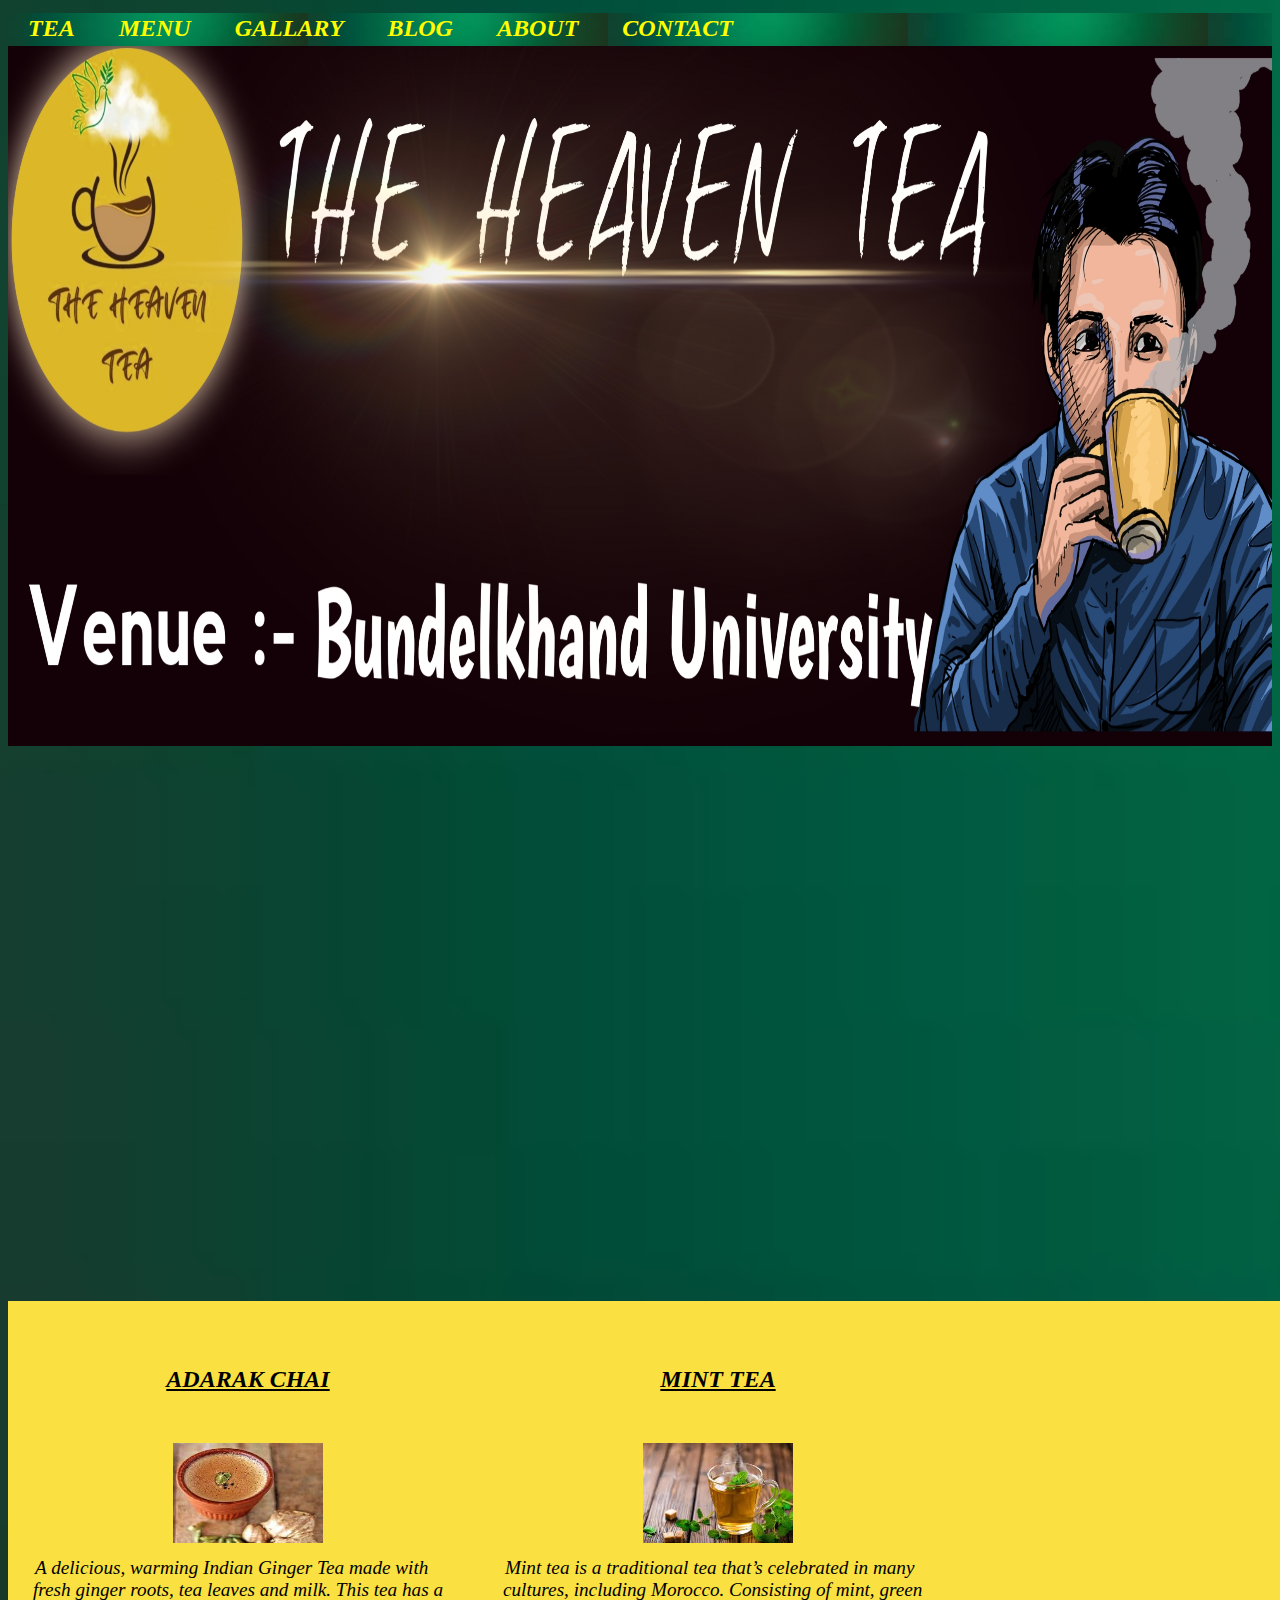
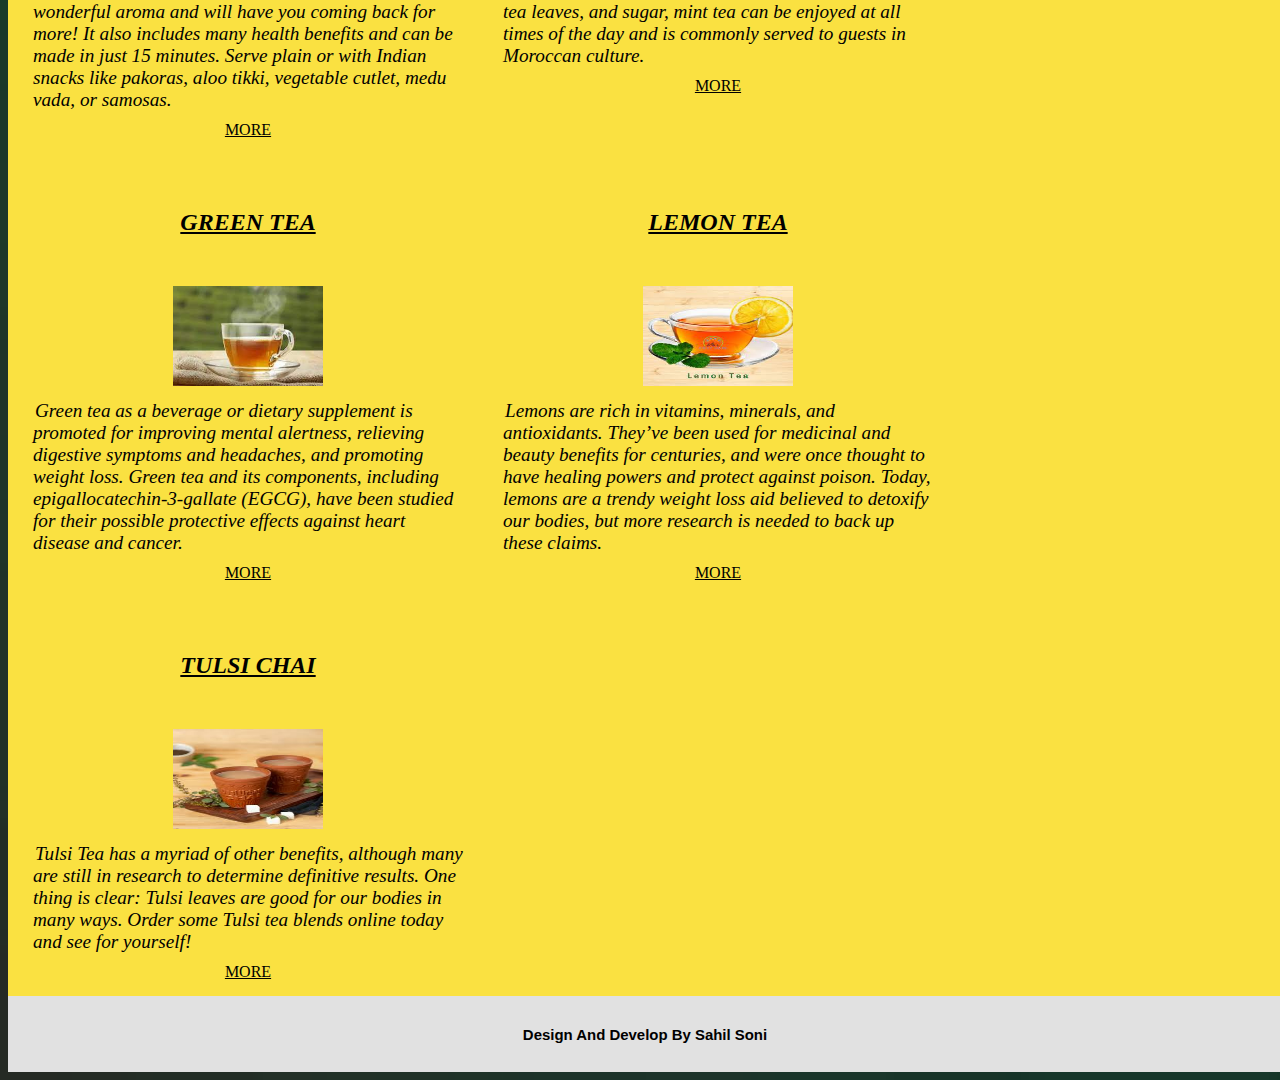
<file: index.html>
<!DOCTYPE html>
<html lang="en">
<head>
    <link rel="stylesheet" href="app.css">
    <meta charset="UTF-8">
    <meta http-equiv="X-UA-Compatible" content="IE=edge">
    <meta name="viewport" content="width=device-width, initial-scale=1.0">
    <title>THE HEAVEN TEA</title>
</head>
<body>
    
    <div class="bar">
        <li><a class="atr" href="index.html">TEA</a></li>
        <li><a class="atr" href="menu.html">MENU</a></li>
        <li><a class="atr" href="gallary.html">GALLARY</a></li>
        <li><a class="atr" href="blog.html">BLOG</a></li>
        <li><a class="atr" href="about.html">ABOUT</a></li>
        <li><a class="atr" href="contact.html">CONTACT</a></li>
</div>
<div class="body">
    <img class="tea" src="image/20230104_201436.jpg" >
</div>
    <div class="maindiv">

    </div>
    
        <div class="box">
            <div class="content">
                
                <h1>ADARAK CHAI</h1>
                <div class="flex">
                <img src="image/kulhad.jpg" height="100px" width="150px">

                <p class="para">A delicious, warming Indian Ginger Tea made with fresh ginger roots, tea leaves and milk. This tea has a wonderful aroma and will have you coming back for more! It also includes many health benefits and can be made in just 15 minutes. Serve plain or with Indian snacks like pakoras, aloo tikki, vegetable cutlet, medu vada, or samosas.

                </p><a class="more" href="blog.html">MORE</a>
            </div>
            </div>
            <div class="content">
                
                <h1>MINT TEA</h1>
                <div class="flex">
                <img src="image/mint.jpg" height="100px" width="150px">

                <p class="para">Mint tea is a traditional tea that’s celebrated in many cultures, including Morocco. Consisting of mint, green tea leaves, and sugar, mint tea can be enjoyed at all times of the day and is commonly served to guests in Moroccan culture.

                </p><a class="more" href="blog.html">MORE</a>
            </div>
            </div>
            <div class="content">
                
                <h1>GREEN TEA</h1>
                <div class="flex">
                <img src="image/green tea.jpg" height="100px" width="150px">

                <p class="para">Green tea as a beverage or dietary supplement is promoted for improving mental alertness, relieving digestive symptoms and headaches, and promoting weight loss. Green tea and its components, including epigallocatechin-3-gallate (EGCG), have been studied for their possible protective effects against heart disease and cancer.
                </p><a class="more" href="blog.html">MORE</a>
            </div>
            </div>
            <div class="content">
                
                <h1>LEMON TEA</h1>
                <div class="flex">
                    <img src="image/lemon.jpg" height="100px" width="150px">
                    <p class="para">Lemons are rich in vitamins, minerals, and antioxidants. They’ve been used for medicinal and beauty benefits for centuries, and were once thought to have healing powers and protect against poison. Today, lemons are a trendy weight loss aid believed to detoxify our bodies, but more research is needed to back up these claims.
                </p><a class="more" href="blog.html">MORE</a>
            </div>
            </div>
            <div class="content">
                
                <h1>TULSI CHAI</h1>
                <div class="flex">
                <img src="image/tulsichai.jpg" height="100px" width="150px">
                <p class="para">Tulsi Tea has a myriad of other benefits, although many are still in research to determine definitive results. One thing is clear: Tulsi leaves are good for our bodies in many ways. Order some Tulsi tea blends online today and see for yourself!
                </p><a class="more" href="blog.html">MORE</a>
            </div>
            </div>

</div>
<div class="footer">
  <h5>  design and develop by sahil soni</h5>
</div>

</body>
</html>
</file>
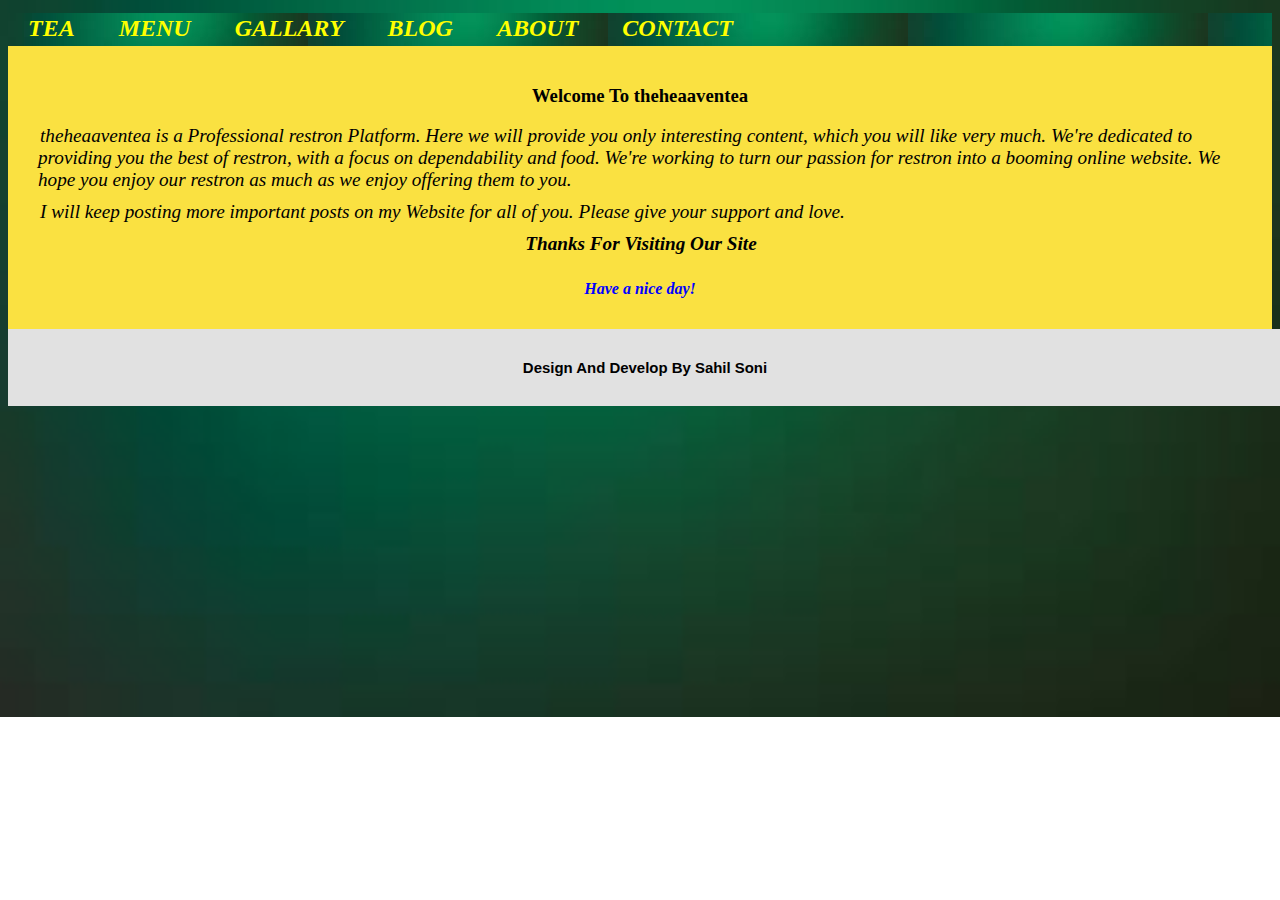
<file: about.html>
<!DOCTYPE html>
<html lang="en">
<head>
    <link rel="stylesheet" href="app.css">
    <meta charset="UTF-8">
    <meta http-equiv="X-UA-Compatible" content="IE=edge">
    <meta name="viewport" content="width=device-width, initial-scale=1.0">
    <title>THE HEAVEN TEA</title>
</head>
<body>
    <div class="bar">
        <li><a class="atr" href="index.html">TEA</a></li>
        <li><a class="atr" href="menu.html">MENU</a></li>
        <li><a class="atr" href="gallary.html">GALLARY</a></li>
        <li><a class="atr" href="blog.html">BLOG</a></li>
        <li><a class="atr" href="about.html">ABOUT</a></li>
        <li><a class="atr" href="contact.html">CONTACT</a></li>
    </div>
   <div class="about">
    
    <h3 style="text-align: center;">Welcome To <span id="W_Name1">theheaaventea</span></h3>
    <p class="para"><span id="W_Name2">theheaaventea</span> is a Professional <span id="W_Type1">restron</span> Platform. Here we will provide you only interesting content, which you will like very much. We're dedicated to providing you the best of <span id="W_Type2">restron</span>, with a focus on dependability and <span id="W_Spec">food</span>. We're working to turn our passion for <span id="W_Type3">restron</span> into a booming <a href="https://www.blogearns.com/2021/05/free-about-us-page-generator.html" rel="do-follow" style="color: inherit; text-decoration: none;">online website</a>. We hope you enjoy our <span id="W_Type4">restron</span> as much as we enjoy offering them to you.</p>
<p class="para">I will keep posting more important posts on my Website for all of you. Please give your support and love.</p>
<p  class="para" style="font-weight: bold; text-align: center;">Thanks For Visiting Our Site<br><br>
<span style="color: blue; font-size: 16px; font-weight: bold; text-align: center;">Have a nice day!</span></p>
    
   </div>
   <div class="footer">
    <h5>  design and develop by sahil soni</h5>
  </div>
</body>
</html>
</file>
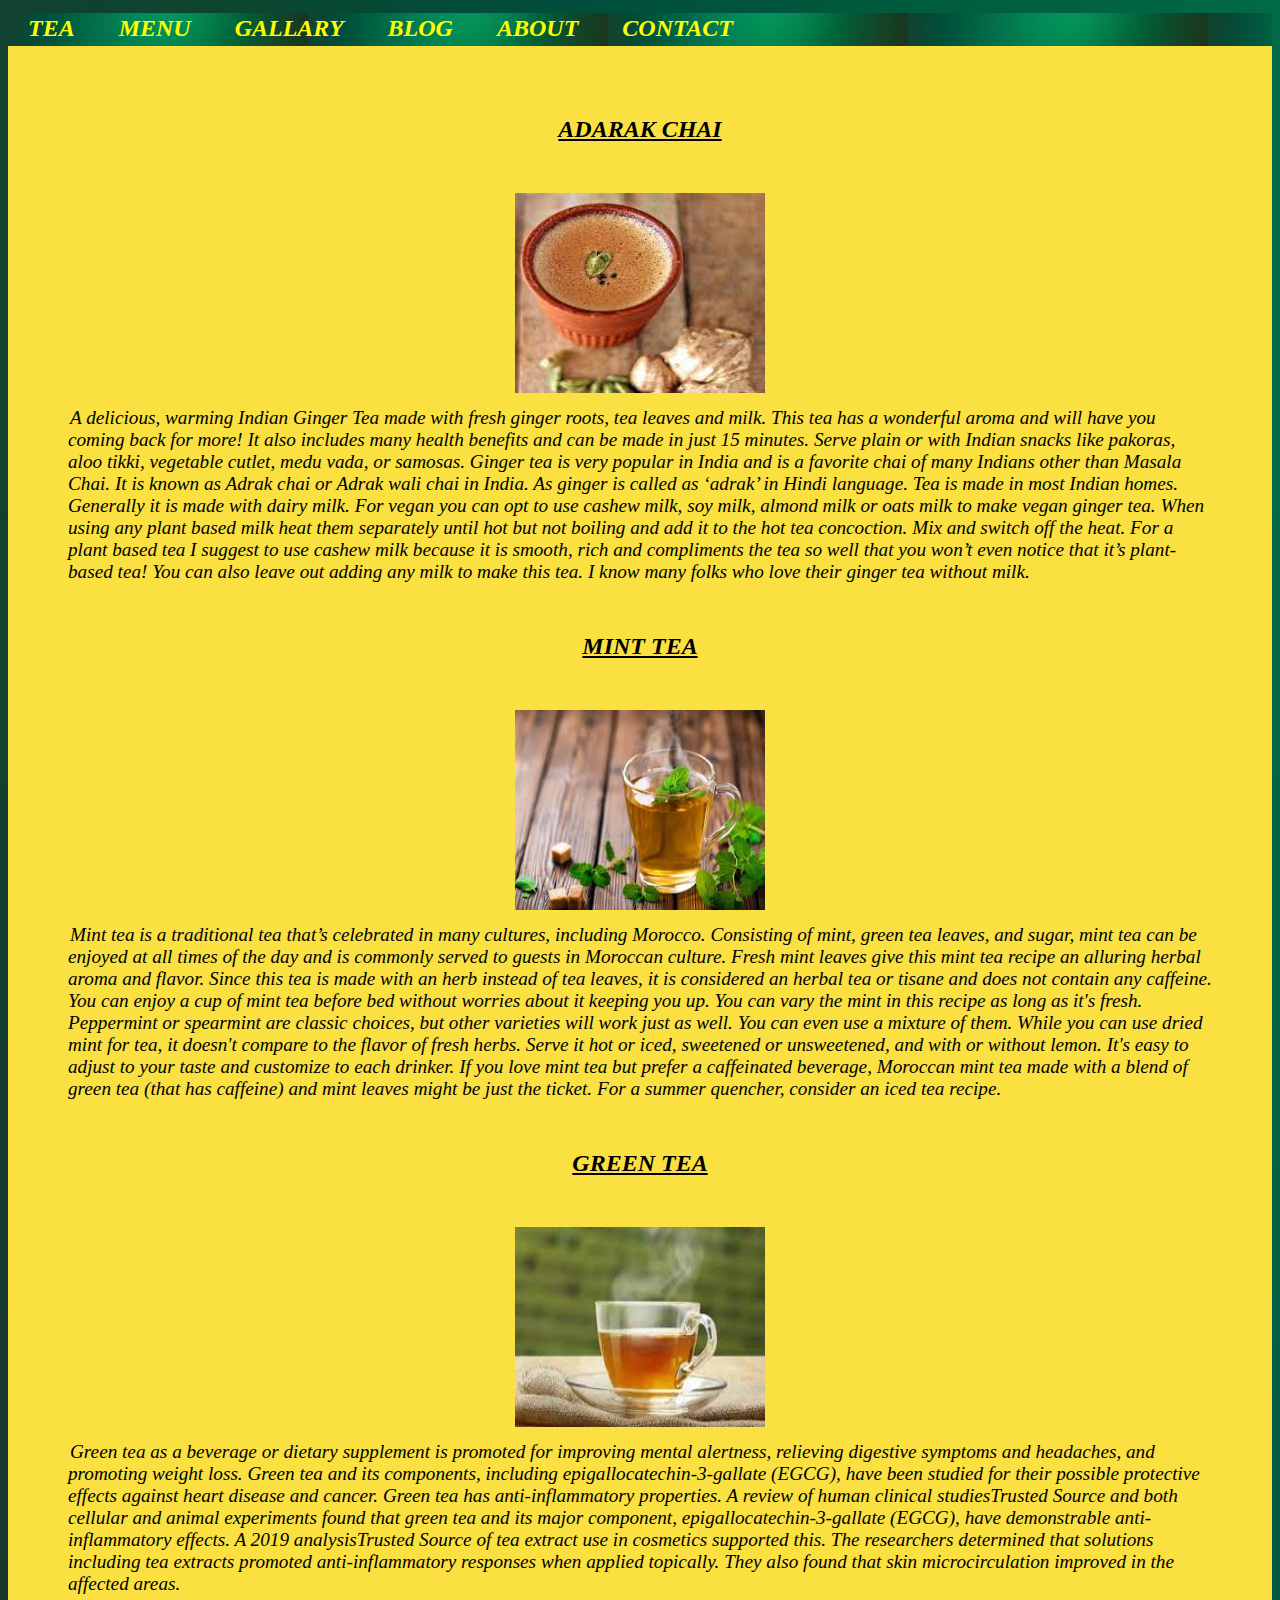
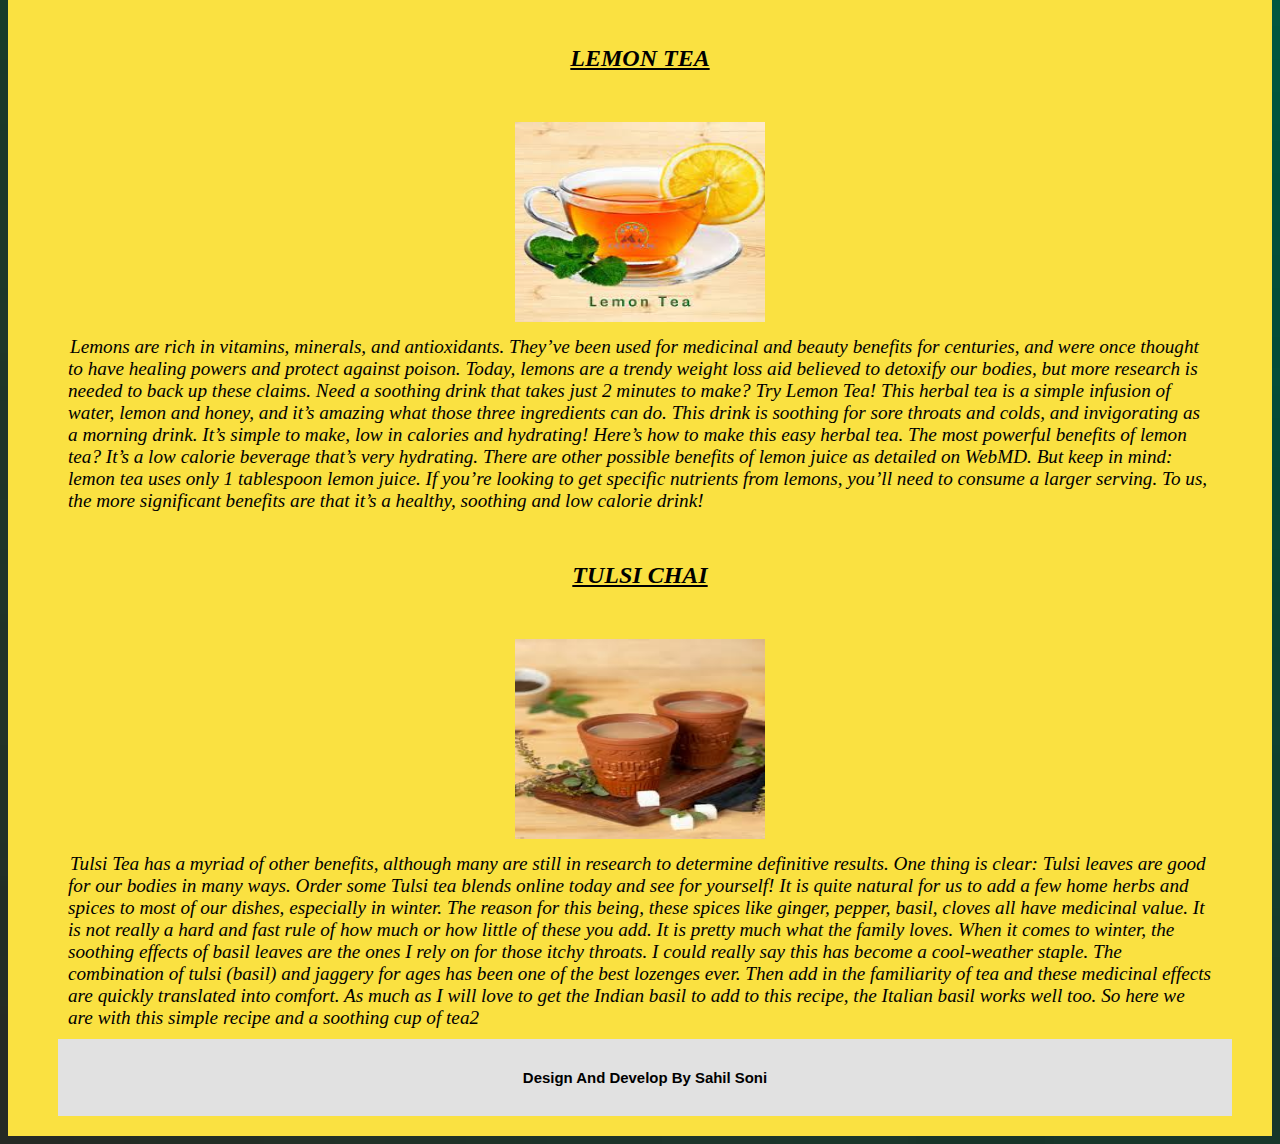
<file: blog.html>
<!DOCTYPE html>
<html lang="en">
<head>
    <link rel="stylesheet" href="app.css">
    <meta charset="UTF-8">
    <meta http-equiv="X-UA-Compatible" content="IE=edge">
    <meta name="viewport" content="width=device-width, initial-scale=1.0">
    <title>THE HEAVEN TEA</title>
</head>
<body>
    <div class="bar">
        <li><a class="atr" href="index.html">TEA</a></li>
        <li><a class="atr" href="menu.html">MENU</a></li>
        <li><a class="atr" href="gallary.html">GALLARY</a></li>
        <li><a class="atr" href="blog.html">BLOG</a></li>
        <li><a class="atr" href="about.html">ABOUT</a></li>
        <li><a class="atr" href="contact.html">CONTACT</a></li>
    </div>
   <div class="blog">
    <h1>ADARAK CHAI</h1>
    <div class="flex">
    <img src="image/kulhad.jpg" height="200px" width="250px">

    <p class="para">A delicious, warming Indian Ginger Tea made with fresh ginger roots, tea leaves and milk. This tea has a wonderful aroma and will have you coming back for more! It also includes many health benefits and can be made in just 15 minutes. Serve plain or with Indian snacks like pakoras, aloo tikki, vegetable cutlet, medu vada, or samosas.
        Ginger tea is very popular in India and is a favorite chai of many Indians other than Masala Chai. It is known as Adrak chai or Adrak wali chai in India. As ginger is called as ‘adrak’ in Hindi language.

Tea is made in most Indian homes. Generally it is made with dairy milk. For vegan you can opt to use cashew milk, soy milk, almond milk or oats milk to make vegan ginger tea.
When using any plant based milk heat them separately until hot but not boiling and add it to the hot tea concoction. Mix and switch off the heat.

For a plant based tea I suggest to use cashew milk because it is smooth, rich and compliments the tea so well that you won’t even notice that it’s plant-based tea!

You can also leave out adding any milk to make this tea. I know many folks who love their ginger tea without milk.

    </p>


    <h1>MINT TEA</h1>
                <div class="flex">
                <img class="blogs" src="image/mint.jpg" >

                <p class="para">Mint tea is a traditional tea that’s celebrated in many cultures, including Morocco. Consisting of mint, green tea leaves, and sugar, mint tea can be enjoyed at all times of the day and is commonly served to guests in Moroccan culture.
                    Fresh mint leaves give this mint tea recipe an alluring herbal aroma and flavor. Since this tea is made with an herb instead of tea leaves, it is considered an herbal tea or tisane and does not contain any caffeine. You can enjoy a cup of mint tea before bed without worries about it keeping you up.

                    You can vary the mint in this recipe as long as it's fresh. Peppermint or spearmint are classic choices, but other varieties will work just as well. You can even use a mixture of them. While you can use dried mint for tea, it doesn't compare to the flavor of fresh herbs. Serve it hot or iced, sweetened or unsweetened, and with or without lemon. It's easy to adjust to your taste and customize to each drinker.
                    
                    If you love mint tea but prefer a caffeinated beverage, Moroccan mint tea made with a blend of green tea ​(that has caffeine) and mint leaves might be just the ticket. For a summer quencher, consider an ​​iced tea recipe. 
                </p>

                <h1>GREEN TEA</h1>
                <div class="flex">
                <img class="blogs" src="image/green tea.jpg" height="200px" width="250px">

                <p class="para">Green tea as a beverage or dietary supplement is promoted for improving mental alertness, relieving digestive symptoms and headaches, and promoting weight loss. Green tea and its components, including epigallocatechin-3-gallate (EGCG), have been studied for their possible protective effects against heart disease and cancer.
                    Green tea has anti-inflammatory properties. A review of human clinical studiesTrusted Source and both cellular and animal experiments found that green tea and its major component, epigallocatechin-3-gallate (EGCG), have demonstrable anti-inflammatory effects.

                    A 2019 analysisTrusted Source of tea extract use in cosmetics supported this. The researchers determined that solutions including tea extracts promoted anti-inflammatory responses when applied topically. They also found that skin microcirculation improved in the affected areas.
                </p>


                <h1>LEMON TEA</h1>
                <div class="flex">
                    <img class="blogs" src="image/lemon.jpg" height="200px" width="250px">
                    <p class="para">Lemons are rich in vitamins, minerals, and antioxidants. They’ve been used for medicinal and beauty benefits for centuries, and were once thought to have healing powers and protect against poison. Today, lemons are a trendy weight loss aid believed to detoxify our bodies, but more research is needed to back up these claims.
                        Need a soothing drink that takes just 2 minutes to make? Try Lemon Tea! This herbal tea is a simple infusion of water, lemon and honey, and it’s amazing what those three ingredients can do. This drink is soothing for sore throats and colds, and invigorating as a morning drink. It’s simple to make, low in calories and hydrating! Here’s how to make this easy herbal tea.
                        The most powerful benefits of lemon tea? It’s a low calorie beverage that’s very hydrating. There are other possible benefits of lemon juice as detailed on WebMD. But keep in mind: lemon tea uses only 1 tablespoon lemon juice. If you’re looking to get specific nutrients from lemons, you’ll need to consume a larger serving. To us, the more significant benefits are that it’s a healthy, soothing and low calorie drink!
                    </p>

                    <h1>TULSI CHAI</h1>
                <div class="flex">
                <img class="blogs" src="image/tulsichai.jpg" height="200px" width="250px">
                <p class="para">Tulsi Tea has a myriad of other benefits, although many are still in research to determine definitive results. One thing is clear: Tulsi leaves are good for our bodies in many ways. Order some Tulsi tea blends online today and see for yourself!
                    It is quite natural for us to add a few home herbs and spices to most of our dishes, especially in winter. The reason for this being, these spices like ginger, pepper, basil, cloves all have medicinal value. It is not really a hard and fast rule of how much or how little of these you add. It is pretty much what the family loves.
                    When it comes to winter, the soothing effects of basil leaves are the ones I rely on for those itchy throats. I could really say this has become a cool-weather staple. The combination of tulsi (basil) and jaggery for ages has been one of the best lozenges ever. Then add in the familiarity of tea and these medicinal effects are quickly translated into comfort. As much as I will love to get the Indian basil to add to this recipe, the Italian basil works well too.  So here we are with this simple recipe and a soothing cup of tea2
                </p>

   </div>
   <div class="footer">
    <h5>  design and develop by sahil soni</h5>
  </div>
</body>
</html>
</file>
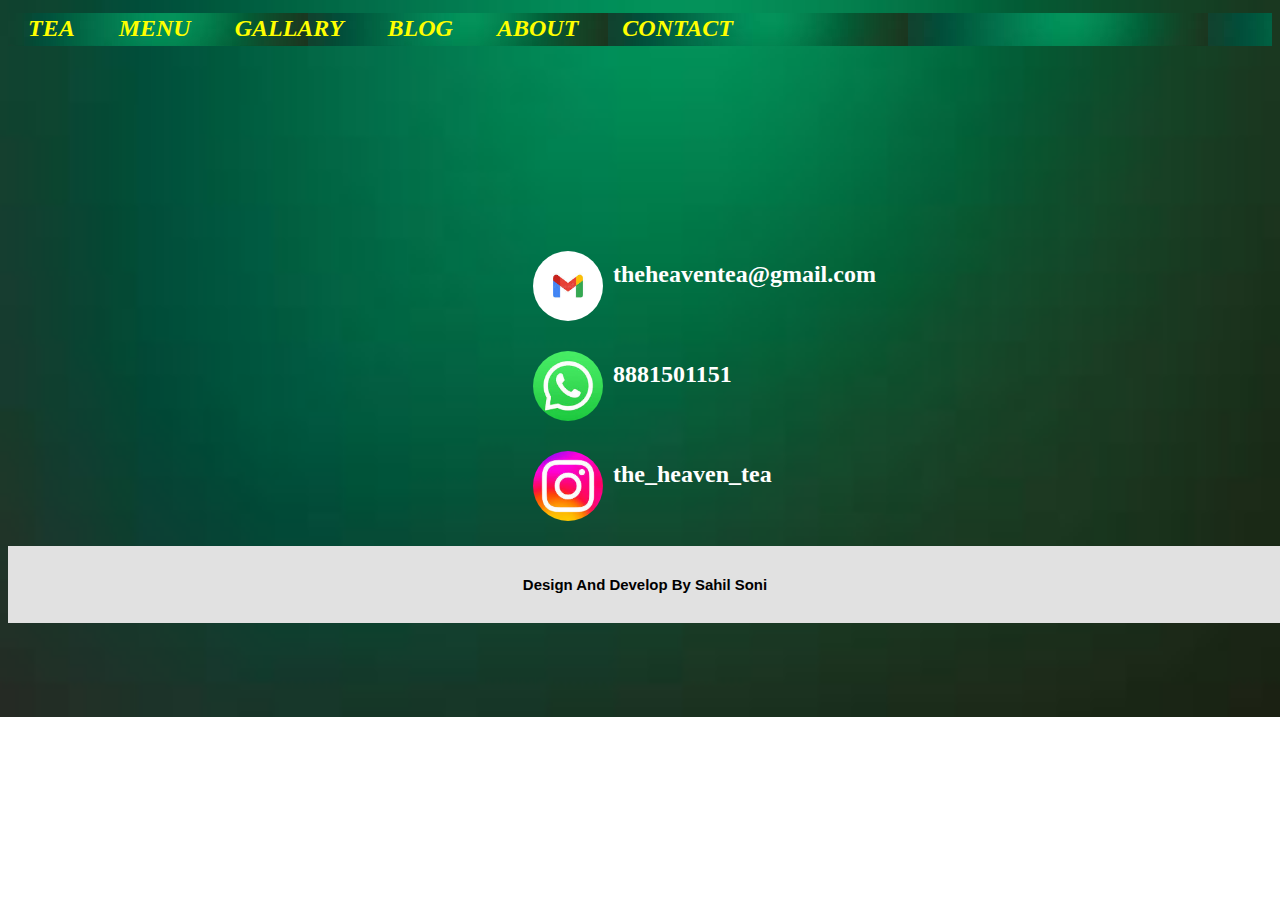
<file: contact.html>
<!DOCTYPE html>
<html lang="en">
<head>
    <link rel="stylesheet" href="app.css">
    <meta charset="UTF-8">
    <meta http-equiv="X-UA-Compatible" content="IE=edge">
    <meta name="viewport" content="width=device-width, initial-scale=1.0">
    <title>THE HEAVEN TEA</title>
</head>
<body>
    <div class="bar">
        <li><a class="atr" href="index.html">TEA</a></li>
        <li><a class="atr" href="menu.html">MENU</a></li>
        <li><a class="atr" href="gallary.html">GALLARY</a></li>
        <li><a class="atr" href="blog.html">BLOG</a></li>
        <li><a class="atr" href="about.html">ABOUT</a></li>
        <li><a class="atr" href="contact.html">CONTACT</a></li>
    </div>
   <div class="contacts">
    <div class="mail">
        <img class="social" src="image/contact3.jpg" ><h4>theheaventea@gmail.com</h4>
    </div>
    <div class="mail">
        <img class="social" src="image/contact1.jpg" ><h4>8881501151</h4>
    </div>
    <div class="mail">
        <img class="social" src="image/contact2.jpg" ><h4>the_heaven_tea</h4>
    </div>
   </div>
   <div class="footer">
    <h5>  design and develop by sahil soni</h5>
  </div>
</body>
</html>
</file>
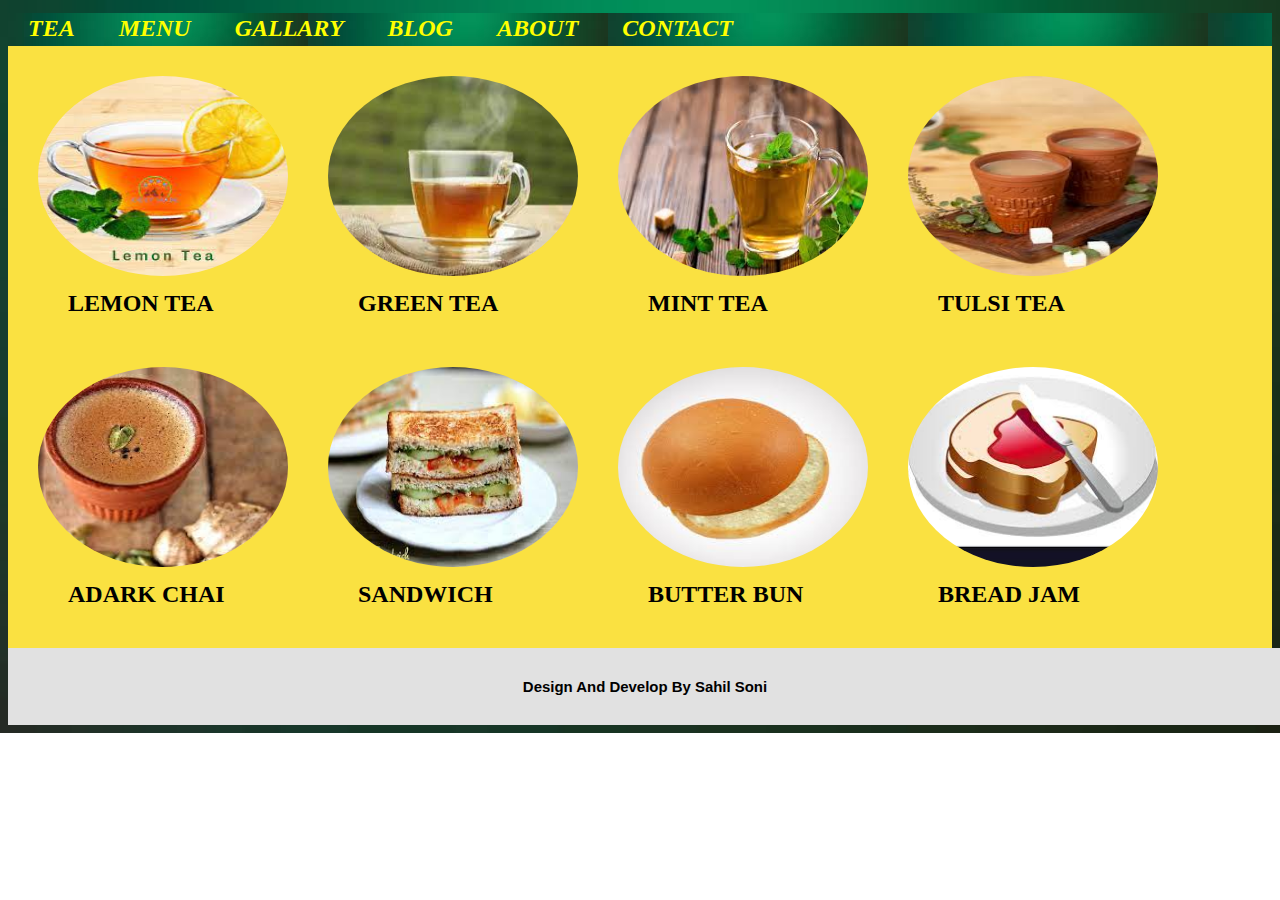
<file: menu.html>
<!DOCTYPE html>
<html lang="en">
<head>
    <link rel="stylesheet" href="app.css">
    <meta charset="UTF-8">
    <meta http-equiv="X-UA-Compatible" content="IE=edge">
    <meta name="viewport" content="width=device-width, initial-scale=1.0">
    <title>THE HEAVEN TEA</title>
</head>
<body>
    <div class="bar">
        <li><a class="atr" href="index.html">TEA</a></li>
        <li><a class="atr" href="menu.html">MENU</a></li>
        <li><a class="atr" href="gallary.html">GALLARY</a></li>
        <li><a class="atr" href="blog.html">BLOG</a></li>
        <li><a class="atr" href="about.html">ABOUT</a></li>
        <li><a class="atr" href="contact.html">CONTACT</a></li>
    </div>
    <div class="menu">
        <div class="dish">
  <img class="image" src="image/lemon.jpg" >
  <h2>LEMON TEA</h2>
</div>
 
<div class="dish">
    <img class="image" src="image/green tea.jpg"  >
    <h2>GREEN TEA</h2>
  </div>
  <div class="dish">
    <img class="image" src="image/mint.jpg"  >
    <h2>MINT TEA</h2>
  </div>
  <div class="dish">
    <img class="image" src="image/tulsichai.jpg"  >
    <h2>TULSI TEA</h2>
  </div>
  <div class="dish">
    <img class="image" src="image/kulhad.jpg"  >
    <h2>ADARK CHAI</h2>
  </div>

  <div class="dish">
    <img class="image" src="image/download (2).jpg"  >
    <h2>SANDWICH</h2>
  </div>
  <div class="dish">
    <img class="image" src="image/download (3).jpg"  >
    <h2>BUTTER BUN</h2>
  </div>
  <div class="dish">
    <img class="image" src="image/images (2).jpg"  >
    <h2>BREAD JAM</h2>
  </div>
</div>
<div class="footer">
  <h5>  design and develop by sahil soni</h5>
</div>
</body>
</html>
</file>
<file: app.css>
body{
    background: url(image/green.jpg);
    background-repeat: no-repeat;
    background-size: cover;
}

.bar{
    margin-top: 1%;
    background: url(image/green.jpg);
    width: 100%;
    
    
    gap: 10px;
}

li{
    display: flex;
    flex-wrap: wrap;
    display: inline;
   
    line-height: 190%;
}
.atr{
    
    padding: 20px;
    text-decoration: none;
    font-style: italic;
    font-size: x-large;
    font-weight: 900;
    color: rgb(255, 255, 0);
}
.atr:hover{
    
    color: rgb(255, 255, 255);
    text-decoration: underline;
}
.tea{
  height: 700px;
  width: 100%;

}
.maindiv{
    border-radius: 50%;
    position: inherit;
    margin-left: 50%;
    margin-top: 19%;
    margin-bottom: -15%;
    height: 500px;
    width: 40%;
   
    background-size: 100% 100%;
    transform: translate(-50%, -50%);
    animation: slider 16s infinite linear;
}
@keyframes slider{
    0%{ background-image: url('image/edible1.jpg');}
    30%{ background-image: url('image/edible2.png');}
    70%{    background-image: url('image/edible3.jpg');
    }
    90%{    background-image:url('image/edible1.jpg') ;
    }
}
.box{
    
    padding: 5px;
    background-color: rgb(250, 225, 65);
    height: fit-content;
    width: 100%;
    height: auto;
    display: flex;
    flex-wrap: wrap;
 
}
.content{
    margin-bottom: 5px;
    margin: 5px;
    padding: 5px;
   
    height: max-content;
    width: 450px;
    
}
h1{
    margin: 50px ;
    text-align: center;
    text-decoration: underline;
    font-size: x-large;
    font-weight:bolder;
    font-style: italic;
}
.blogs{
    height: 200px;
    width: 250px;
}
.para{
    margin: 10px;
    font-size: larger;
   
    font-style: italic;
    text-indent: 2px;
    text-align: left;

    
}
.flex{
    text-align: center;
}
.more{
    color: black;
    font-size: medium;

}
.blog{
    background-color: rgb(250, 225, 65);
    padding: 20px 50px;
}
.menu{
    background-color: rgb(250, 225, 65);
    padding: 10px;
    display: flex;
    flex-wrap: wrap;
}
.image{
    border-radius: 50%;
    height: 200px ;
    width: 250px;
}
h2{
    margin: 10px 30px;
    
}
.dish{
    margin: 20px;
}
.video{
    margin: 30px;
    
}
.gallary{
    display: flex;
    flex-wrap: wrap;
}
.about{
    background-color: rgb(250, 225, 65);
    padding: 20px;
}
.contacts{
    margin-top: 200px;
    margin-left: 500px;
}
.social{
    border-radius: 50%;
   margin: 5px;
   background: url(image/green.jpg);
   background-repeat: no-repeat;
   height: 70px;
   width: 70px;
}
h4{
    font-size: x-large;
    color: white;
    margin: 5px;
    margin-top: 2% ;
}
.mail{
   
    margin: 20px;
   display: flex;
   flex-wrap: wrap;
}
.footer{
    padding: 5px;
    text-transform: capitalize;
    font-family:Verdana, Geneva, Tahoma, sans-serif;
    font-size: large;
    text-align: center;
    background-color: rgb(225, 225, 225);
    height: fit-content;
    width: 100%;
}
@media screen and (max-width:900px)
{
    body{
        background: url(image/green.jpg);
        background-repeat: no-repeat;
        background-size: cover;
    }  
    .bar{
        margin-top: 1%;
       background: url(image/green.jpg);
        width: 100%;
        gap: 5px;
        
        
    }
    .tea{
        height: 450px;
        width: 100%;
    }
    li{
        display: flex;
        flex-wrap: wrap;
        display: inline;
       
        line-height: 190%;
    }
    .atr{
    
        padding: 20px;
        text-decoration: none;
        font-style: italic;
        font-size: large;
        font-weight: 500;
        color: rgb(255, 255, 0);
    }
    .atr:hover{
        
        color: rgb(255, 255, 255);
        text-decoration: underline;
    }
    .maindiv{
        border-radius: 50%;
        position: inherit;
        margin-left: 50%;
        margin-top: 19%;
        margin-bottom: -15%;
        height: 300px;
        width: 40%;
       
        background-size: 100% 100%;
        transform: translate(-50%, -50%);
        animation: slider 16s infinite linear;
    }
    @keyframes slider{
        0%{ background-image: url('image/edible1.jpg');}
        30%{ background-image: url('image/edible2.png');}
        70%{    background-image: url('image/edible3.jpg');
        }
        90%{    background-image:url('image/edible1.jpg') ;
        }
    }
    .box{
    
        padding: 5px;
        background-color: rgb(250, 225, 65);
        height: fit-content;
        width: 100%;
        height: auto;
        display: flex;
        flex-wrap: wrap;
     
    }
    .content{
        margin-bottom: 5px;
        
        padding: 5px;
       margin-left: 15px;
        height: max-content;
        width: 450px;
        
    }
    h1{
        margin: 50px ;
        text-align: center;
        text-decoration: underline;
        font-size: x-large;
        font-weight:bolder;
        font-style: italic;
    }
    .para{
        margin: 10px;
        font-size: larger;
       
        font-style: italic;
        text-indent: 2px;
        text-align: left;
    }
    .contacts{
        margin-top: 200px;
        margin-left: 250px;
    }
    .footer{
        padding: 5px;
        text-transform: capitalize;
        font-family:Verdana, Geneva, Tahoma, sans-serif;
        font-size: large;
        text-align: center;
        background-color: rgb(225, 225, 225);
        height: fit-content;
        width: 100%;
    }
}
@media screen and (max-width:600px){
    body{
        background: url(image/green.jpg);
        background-repeat: no-repeat;
        background-size: cover;
    }  
    .bar{
        margin-top: 1%;
        background: url(image/green.jpg);
        width: 100%;
        gap: 1px;
        
        
    }
    .tea{
        height: 180px;
        width: 100%;
    }
    li{
        display: flex;
        flex-wrap: wrap;
        display: inline;
       
        line-height: 190%;
    }
    .atr{
        font-family: 'Lucida Sans', 'Lucida Sans Regular', 'Lucida Grande', 'Lucida Sans Unicode', Geneva, Verdana, sans-serif;
        padding: 10px;
        text-decoration: none;
        font-style: italic;
        font-size: 9px;
        font-weight: 500;
        color: rgb(255, 255, 0);
    }
    .atr:hover{
        
        color: rgb(255, 255, 255);
        text-decoration: underline;
    }
    .maindiv{
        border-radius: 50%;
        position: inherit;
        margin-left: 50%;
        margin-top: 19%;
        margin-bottom: -15%;
        height: 120px;
        width: 30%;
       
        background-size: 100% 100%;
        transform: translate(-50%, -50%);
        animation: slider 16s infinite linear;
    }
    @keyframes slider{
        0%{ background-image: url('image/edible1.jpg');}
        30%{ background-image: url('image/edible2.png');}
        70%{    background-image: url('image/edible3.jpg');
        }
        90%{    background-image:url('image/edible1.jpg') ;
        }
    }
    .box{
    
        padding: 5px;
        background-color: rgb(250, 225, 65);
        height: fit-content;
        width: 100%;
        height: auto;
        display: flex;
        flex-wrap: wrap;
     
    }
    .content{
        margin-bottom: 5px;
        
        padding: 5px;
       margin-left: 15px;
        height: max-content;
        width: 450px;
        
    }
    h1{
        margin: 50px ;
        text-align: center;
        text-decoration: underline;
        font-size: x-large;
        font-weight:bolder;
        font-style: italic;
    }
    .para{
        margin: 10px;
        font-size: larger;
       
        font-style: italic;
        text-indent: 2px;
        text-align: left;
    }
    .contacts{
        margin-top: 200px;
        margin-left: 250px;
        
    }
    .image{
        border-radius: 50%;
        height: 70px ;
        width: 100px;
       
    }
    h2{
        margin: 5px 20px;
        font-size: medium;
    }
    .blogs{
        height: 100px;
        width: 150px;
    }
    .contacts{
        margin-top: 100px;
        margin-left: 20px;
    }
    .social{
        border-radius: 50%;
       margin: 5px;
       background: url(image/green.jpg);
       background-repeat: no-repeat;
       height: 50px;
       width: 50px;
    }
    h4{
        font-size: 10px;
        color: white;
        margin: 5px;
        margin-top: 2% ;
    }
    .mail{
   
        margin: 10px;
       display: flex;
       flex-wrap: wrap;
    }
    .footer{
        padding: 2px;
        text-transform: capitalize;
        font-family:Verdana, Geneva, Tahoma, sans-serif;
        font-size: small;
        text-align: center;
        background-color: rgb(225, 225, 225);
        height: fit-content;
        width: 100%;
    }
}
</file>
